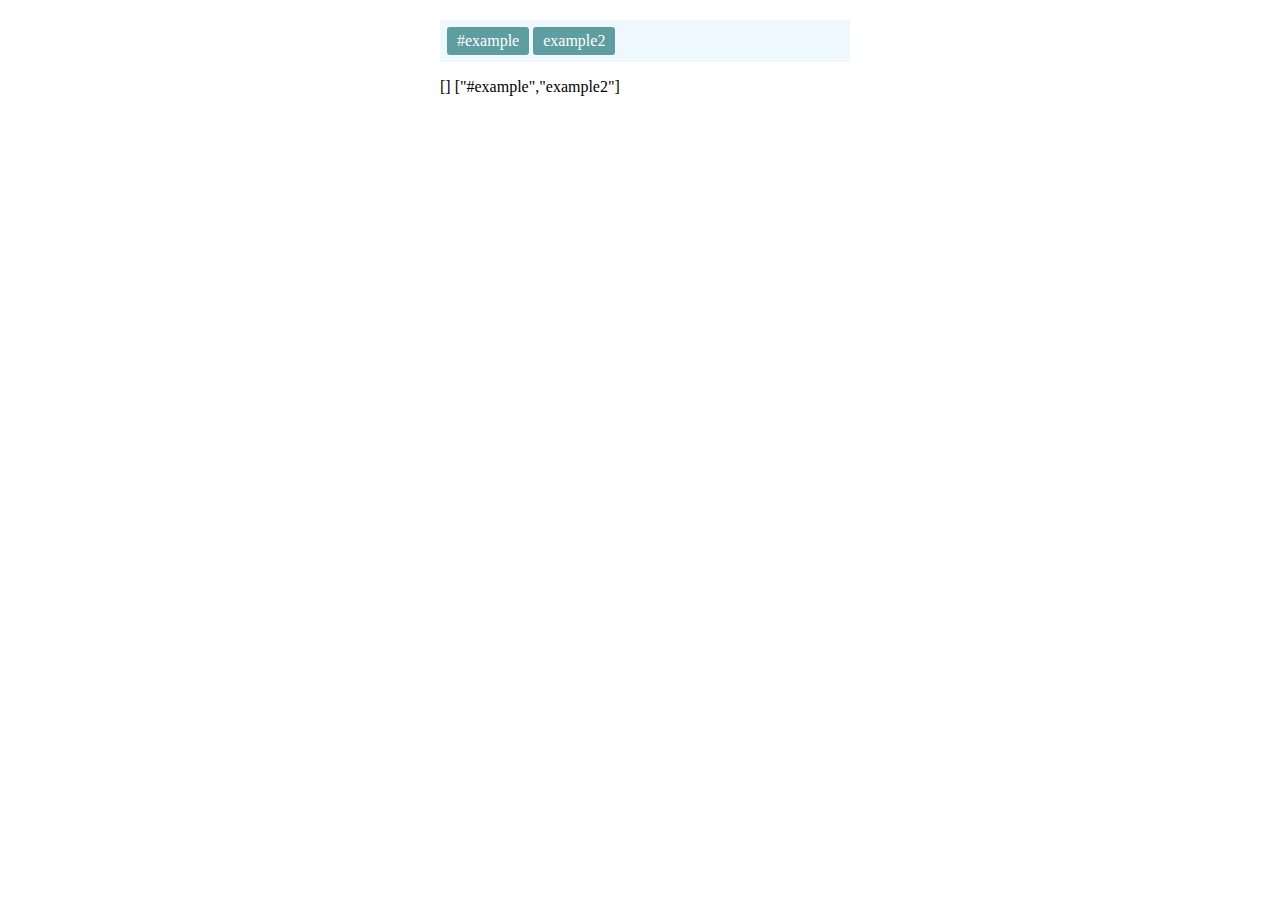
<file: tag-inspector/index.html>
<!DOCTYPE html>
<html lang="en" ng-app="app">
<head>
    <meta charset="UTF-8">
    <title>Title</title>
    <script src="angular.js"></script>
    <script src="lodash.js"></script>
    <script src="angular-elastic-input.js"></script>
    <link rel="stylesheet" href="https://maxcdn.bootstrapcdn.com/bootstrap/3.3.6/css/bootstrap.min.css" integrity="sha384-1q8mTJOASx8j1Au+a5WDVnPi2lkFfwwEAa8hDDdjZlpLegxhjVME1fgjWPGmkzs7" crossorigin="anonymous">

    <script src="blocks/app.js"></script>
    <script src="blocks/tag-inspector/tag-inspector-app.js"></script>
    <script src="blocks/tag-inspector/tag-inspector-directive.js"></script>
    <script src="blocks/tag-inspector/selected-tags/selected-tags-directive.js"></script>

    <script src="blocks/tag-inspector/live-input-result/autocompleteList.js"></script>

    <link rel="stylesheet" href="css.css">
</head>
<body ng-controller="tagController">
    <div class="tag-block">
        <tag-inspector config="config" autocompleted-list="autocompletedList" model="model"></tag-inspector>
        {{model}}
    </div>
</body>
</html>
</file>
<file: tag-inspector/css.css>
.tag-block {
    width: 400px;
    margin: 20px auto;
}

.tag-block__result {
    width: 400px;
    background-color: aliceblue;
    padding: 5px;
    cursor: text;
}

.result__input {
    padding: 5px 10px;
    border: none;
    border-radius: 3px;
    margin: 2px;
    background-color: aliceblue;
}

.tags__list {
    padding: 0;
    list-style: none;
    margin: 0;
}

.remove-tag-btn {
    cursor: pointer;
}

.tags__list-item {
    display: inline-block;
    background-color: cadetblue;
    color: #fff;
    padding: 5px 10px;
    border-radius: 3px;
    margin: 2px;
    cursor: default;
}

input:focus,
select:focus,
textarea:focus,
button:focus {
    outline: none;
}
</file>
